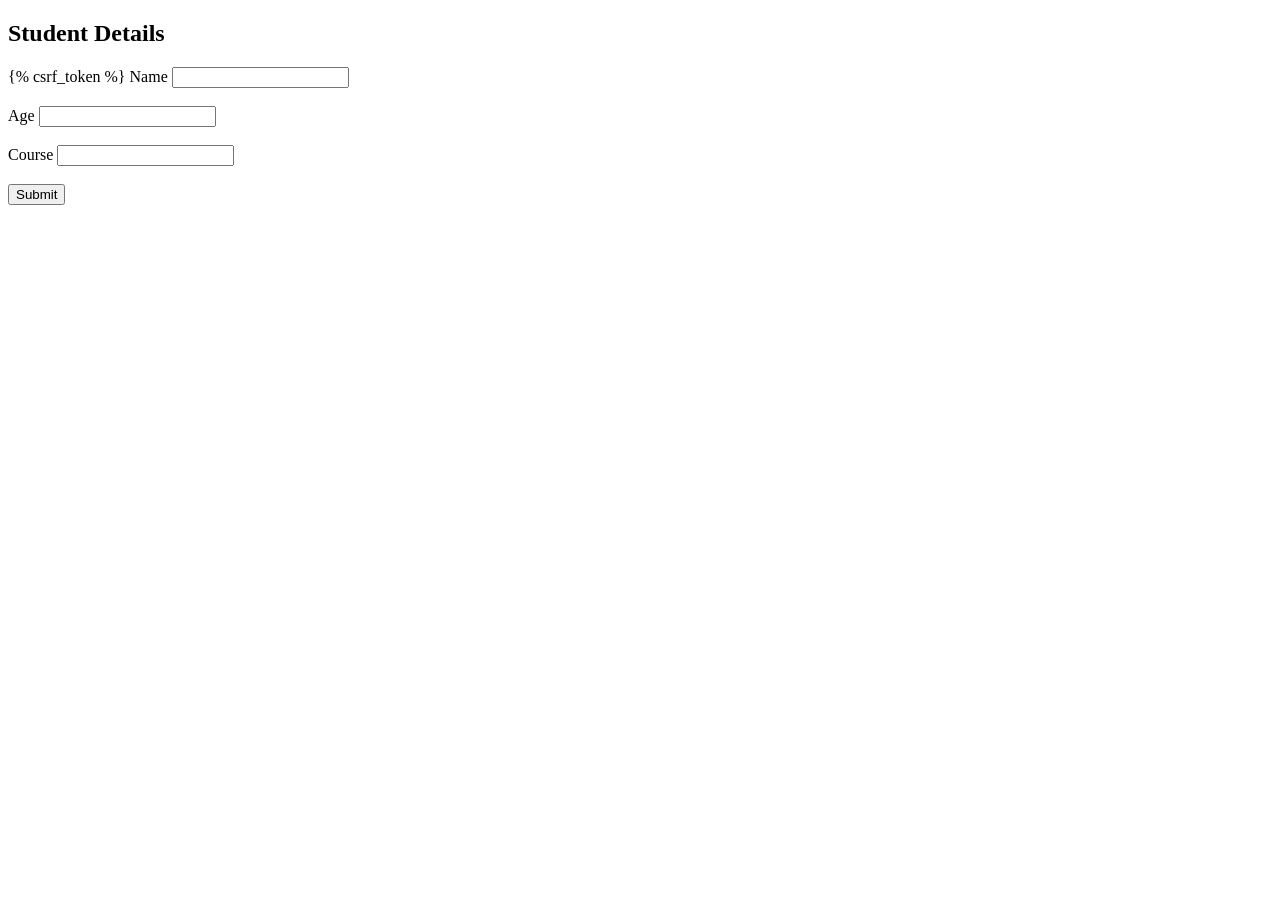
<file: djangoapp/templates/new_students.html>
<!DOCTYPE html>
<html lang="en">
<head>
    <meta charset="UTF-8">
    <meta name="viewport" content="width=device-width, initial-scale=1.0">
    <title>Document</title>
</head>
<body>
    <h2>Student Details</h2>
    <form method="post">
        {% csrf_token %}
        <label>Name</label>
        <input type="text" name="nm" id="name" required><br><br>

        <label>Age</label>
        <input type="number" name="ag" id="age" required><br><br>

        <label>Course</label>
        <input type="text" name="cr" id="course" required><br><br>

        <button type="submit">Submit</button>

    </form>
</body>
</html>
</file>
